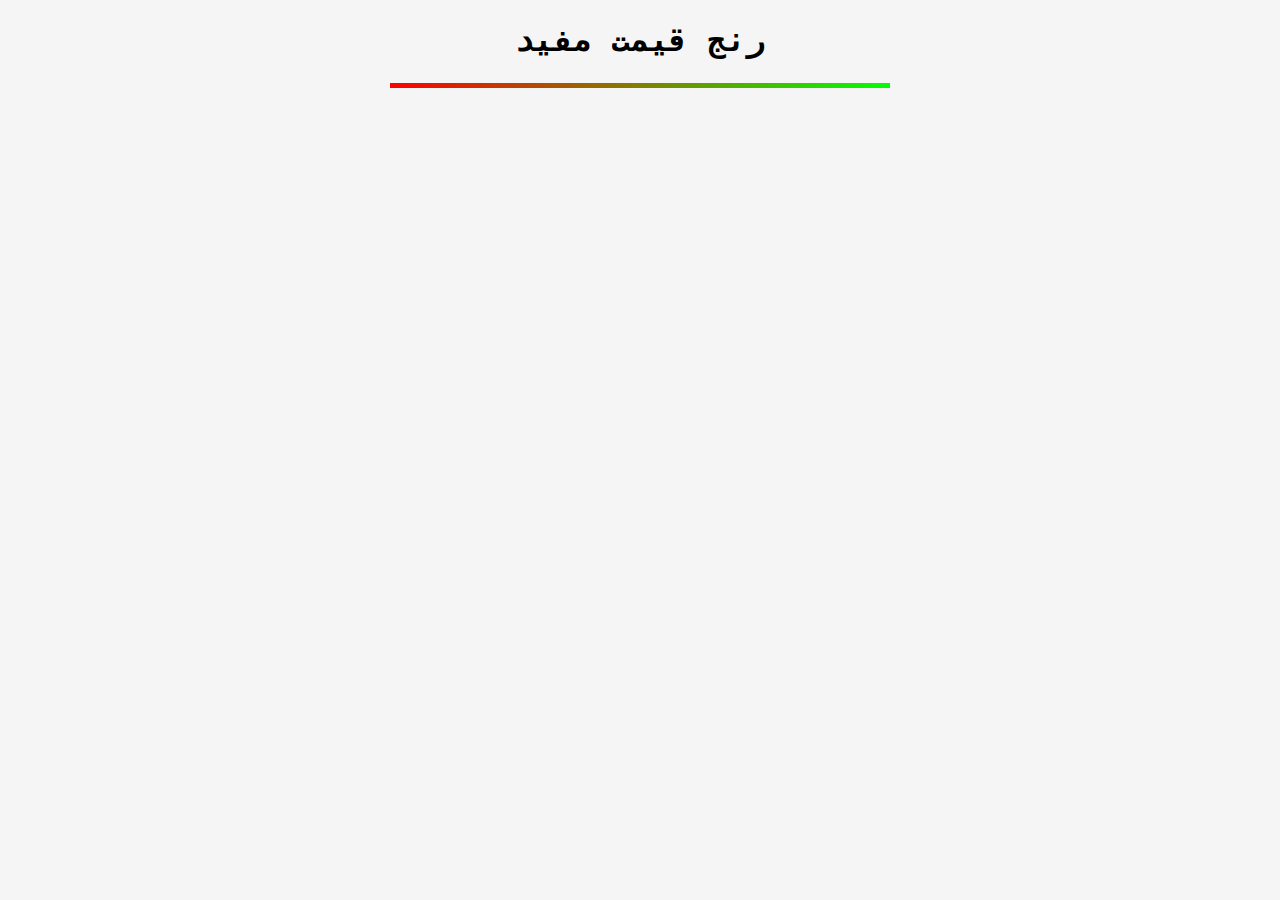
<file: questions/easy/006-price-range/index.html>
<!DOCTYPE html>
<html>
  <head>
    <meta charset="utf-8" />
    <title>MOFID PRICE RANGE</title>
    <link rel="stylesheet" href="style.css" />
  </head>
  <body>
    <h1>رنج قیمت مفید</h1>
    <div class="container">
      <div class="price"></div>
    </div>
  </body>
</html>
</file>
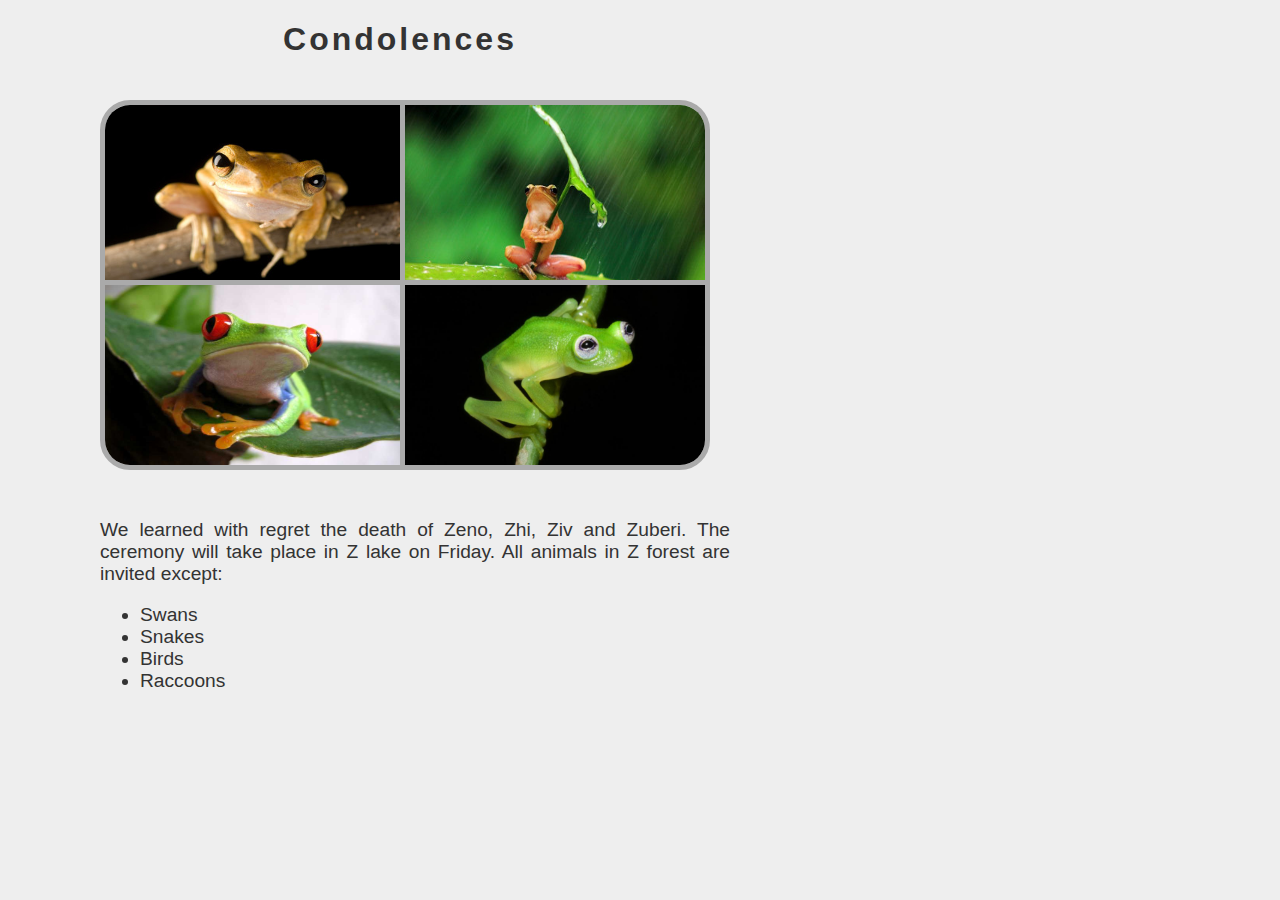
<file: questions/easy/007-funeral-invitation/index.html>
<!DOCTYPE html>
<html>
  <head>
    <title>Funeral Invitation</title>
    <meta charset="UTF-8" />
    <link rel="stylesheet" type="text/css" href="stylesheets/style_1.css" />
    <link rel="stylesheet" type="text/css" href="stylesheets/style_2.css" />
  </head>
  <body>
    <h1>Condolences</h1>
    <img src="images/zeno.jpg" class="image" id="zeno" alt="Zeno" />
    <img src="images/zhi.jpg" class="image" id="zhi" alt="Zhi" />
    <img src="images/ziv.jpg" class="image" id="ziv" alt="Ziv" />
    <img src="images/zuberi.jpg" class="image" id="zuberi" alt="Zuberi" />
    <div id="container">
      <p>
        We learned with regret the death of Zeno, Zhi, Ziv and Zuberi. The
        ceremony will take place in Z lake on Friday. All animals in Z forest
        are invited except:
      </p>
      <ul>
        <li id="swans">Swans</li>
        <li id="snakes">Snakes</li>
        <li id="birds">Birds</li>
        <li id="raccoons">Raccoons</li>
      </ul>
    </div>
  </body>
</html>
</file>
<file: questions/easy/006-price-range/style.css>
body {
  background-color: whitesmoke;
  font-family: "Courier New", Courier, monospace;
  text-align: center;
}

.container {
  margin: auto;
  width: max-content;
}

.price {
  height: 5px;
  width: 500px;
  background-image: linear-gradient(to right, rgb(255, 0, 0), rgb(0, 255, 0));
}
</file>
<file: questions/easy/007-funeral-invitation/stylesheets/style_1.css>
body {
    background-color: #EEE;
    margin: 0;
}

h1 {
    font-family: arial, sans-serif;
    color: #333;
    letter-spacing: 3px;
    left: 250px;
    width: 300px;
    text-align: center;
    position: absolute;
}

#container {
    font-family: arial, sans-serif;
    top: 500px;
    left: 100px;
    width: 630px;
    font-size: 1.2em;
    color: #333;
    position: absolute;
    text-align: justify;
}
</file>
<file: questions/easy/007-funeral-invitation/stylesheets/style_2.css>
.image {
    width: 300px;
    height: 180px;
    position: absolute;
    border: 5px solid #AAA;
}

#zeno {
    top: 100px;
    left: 100px;
    border-radius: 30px 0 0 0;
}

#zhi {
    top: 100px;
    left: 400px;
    border-radius: 0 30px 0 0;
}

#ziv {
    top: 280px;
    left: 100px;
    border-radius: 0 0 0 30px;
}

#zuberi {
    top: 280px;
    left: 400px;
    border-radius: 0 0 30px 0;
}
</file>
